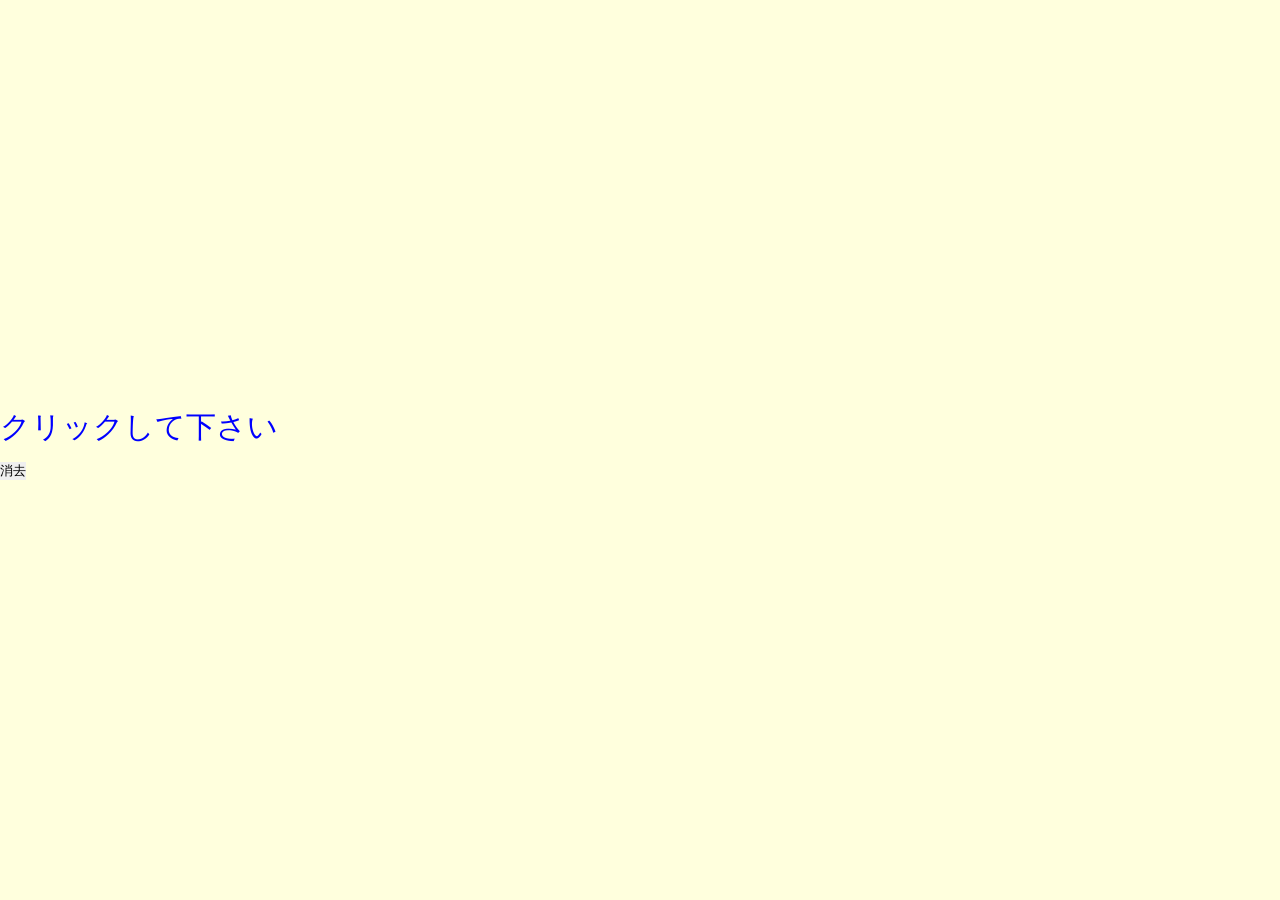
<file: jsdoit/sankaku/touch-1.html>
<!DOCTYPE html>
<html lang="ja">
<head>
    <script src="touch-1.js"></script>
    <link rel="stylesheet" href="touch-1.css">
</head>
<body>

<canvas id="Canvas" width="400" height="400"></canvas>
<div class="ms" style="color: blue;">クリックして下さい</div>
<form>
<div class="ms"><input type="button" value="消去" onclick="cvsClear();"></div>
</form>

</body>
</html>
</file>
<file: jsdoit/sankaku/touch-1.css>
* {
  margin: 0;
  padding: 0;
  border: 0;
}

body {
  background: #ffd;
  font: 30px sans-serif;
}
</file>
